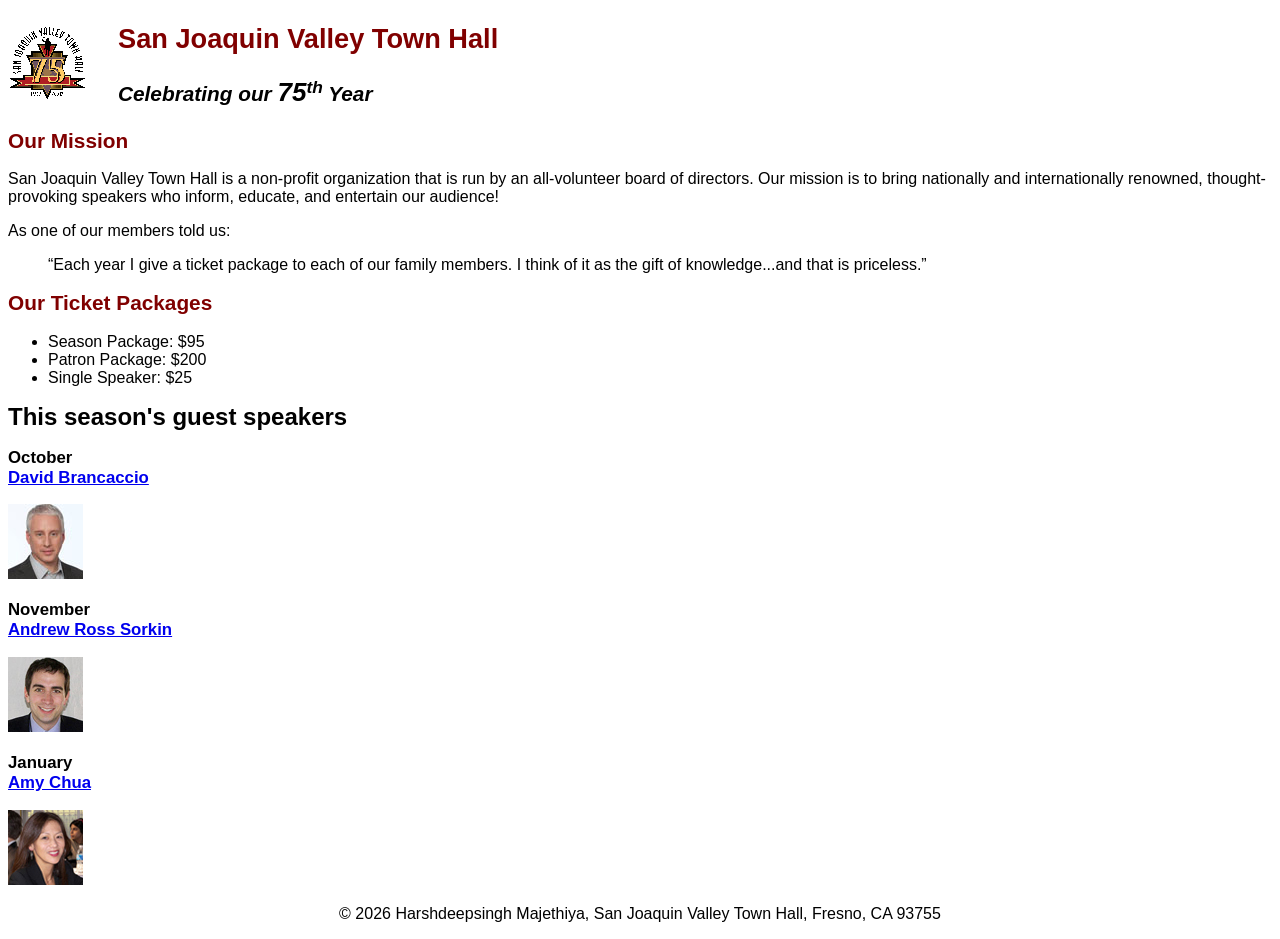
<file: index.html>
<!DOCTYPE html>
<html lang="en">
<head>
	<meta charset="UTF-8">
	<meta name="viewport" content="width=device-width, initial-scale=1.0">
	<title>San Joaquin Valley Town Hall</title>
	<link rel="icon" href="images/favicon.ico">
	<!-- Link to the main stylesheet for Chapter 4 -->
	<link rel="stylesheet" href="styles/main.css">
</head>
<body>
	<header>
		<img src="images/town_hall_logo.gif" alt="San Joaquin Valley Town Hall Logo" height="80">
		<h2>San Joaquin Valley Town Hall</h2>
		<!-- Wrapped 75 inside an em tag with class large for CSS targeting -->
		<h3>Celebrating our <em class="large">75</em><sup>th</sup> Year</h3>		
	</header>
	
	<main>
		<h2>Our Mission</h2>
		<p>San Joaquin Valley Town Hall is a non-profit organization that is run by an all-volunteer board of directors. Our mission is to bring nationally and internationally renowned, thought-provoking speakers who inform, educate, and entertain our audience!</p>
		
		<p>As one of our members told us:</p>
		<blockquote>
			<q>Each year I give a ticket package to each of our family members. I think of it as the gift of knowledge...and that is priceless.</q>
		</blockquote>

		<h2>Our Ticket Packages</h2>
		<ul>
			<li>Season Package: $95</li>
			<li>Patron Package: $200</li>
			<li>Single Speaker: $25</li>
		</ul>

		<h1>This season's guest speakers</h1>

		<h3>October<br><a href="speakers/brancaccio.html">David Brancaccio</a></h3>
		<img src="images/brancaccio75.jpg" alt="David Brancaccio">

		<h3>November<br><a href="speakers/sorkin.html">Andrew Ross Sorkin</a></h3>
		<img src="images/sorkin75.jpg" alt="Andrew Ross Sorkin">

		<h3>January<br><a href="speakers/chua.html">Amy Chua</a></h3>
		<img src="images/chua75.jpg" alt="Amy Chua">
	</main>

	<footer>
		<p>&copy; 2026 Harshdeepsingh Majethiya, San Joaquin Valley Town Hall, Fresno, CA 93755</p>		
	</footer>	
</body>
</html>
</file>
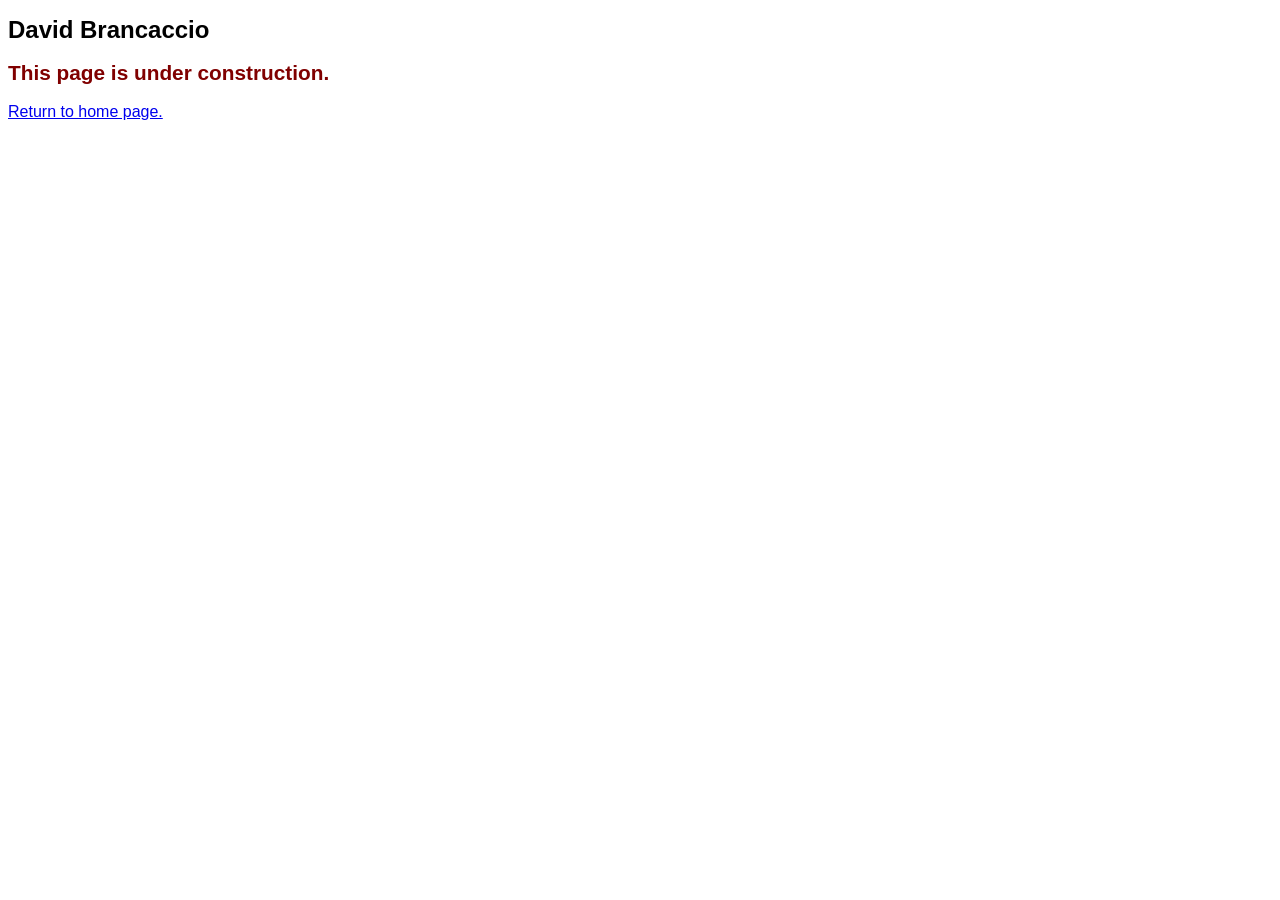
<file: speakers/brancaccio.html>
<!DOCTYPE html>
<html lang="en">
<head>
	<meta charset="utf-8">
	<title>San Joaquin Valley Town Hall</title>
	<link rel="icon" href="../images/favicon.ico">
	<link rel="stylesheet" href="../styles/main.css">
</head>
<body>
	<main>
		<h1>David Brancaccio</h1>
		<h2>This page is under construction.</h2>
		<p><a href="../index.html">Return to home page.</a></p>
	</main>
</body>
</html>
</file>
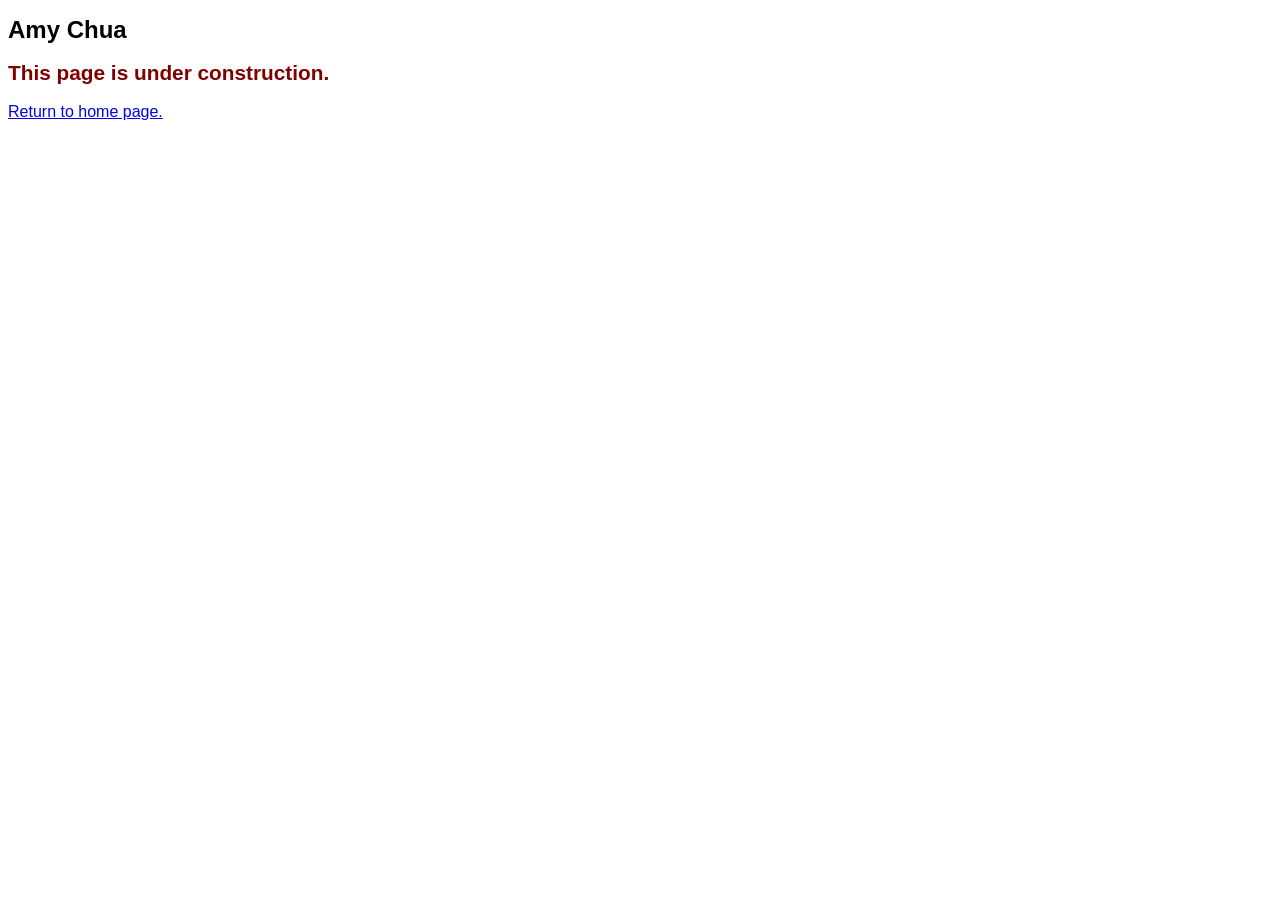
<file: speakers/chua.html>
<!DOCTYPE html>
<html lang="en">
<head>
	<meta charset="utf-8">
	<title>San Joaquin Valley Town Hall</title>
	<link rel="icon" href="../images/favicon.ico">
	<link rel="stylesheet" href="../styles/main.css">
</head>
<body>
	<main>
		<h1>Amy Chua</h1>
		<h2>This page is under construction.</h2>
		<p><a href="../index.html">Return to home page.</a></p>
	</main>
</body>
</html>
</file>
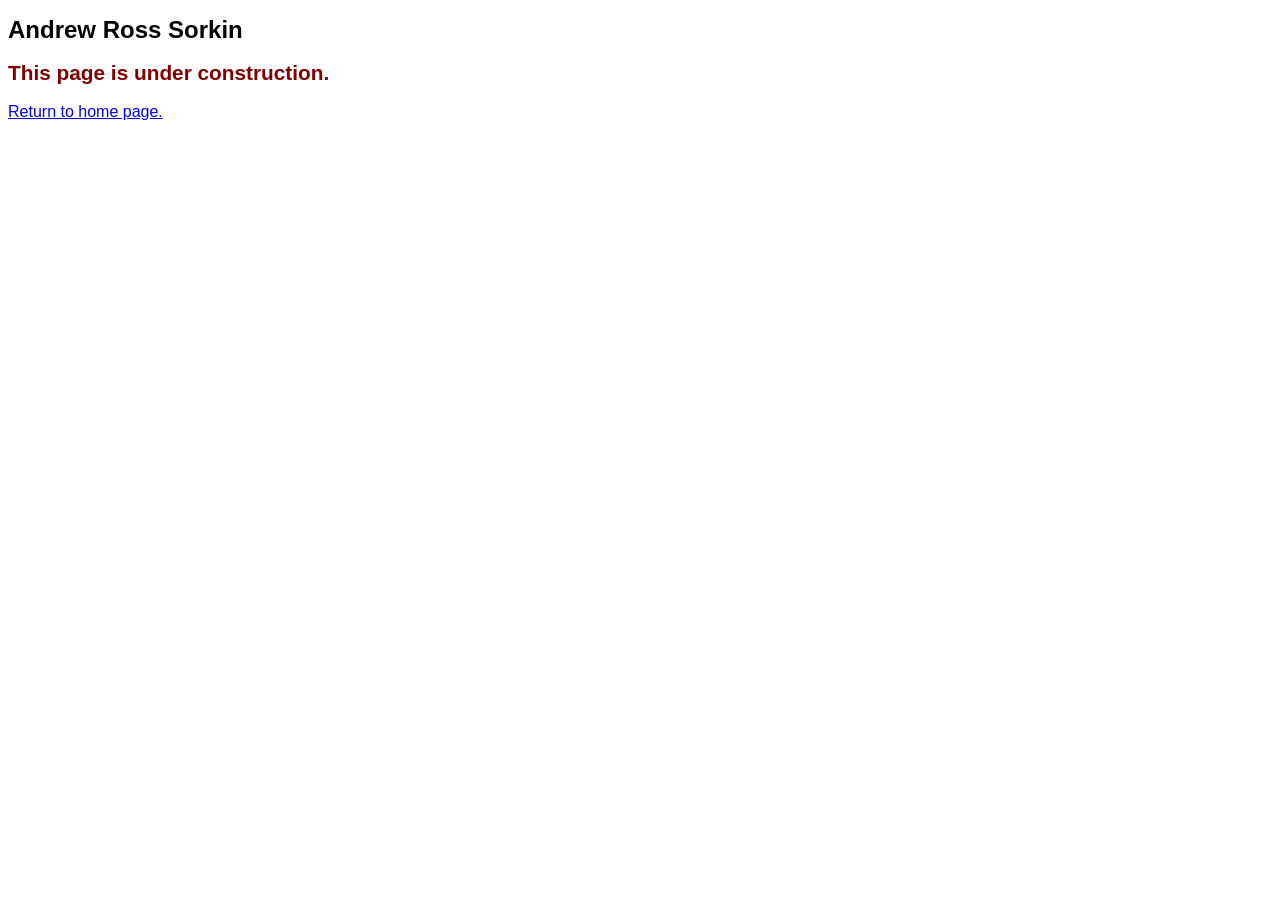
<file: speakers/sorkin.html>
<!DOCTYPE html>
<html lang="en">
<head>
	<meta charset="utf-8">
	<title>San Joaquin Valley Town Hall</title>
	<link rel="icon" href="../images/favicon.ico">
	<link rel="stylesheet" href="../styles/main.css">
</head>
<body>
	<main>
		<h1>Andrew Ross Sorkin</h1>
		<h2>This page is under construction.</h2>
		<p><a href="../index.html">Return to home page.</a></p>
	</main>
</body>
</html>
</file>
<file: styles/main.css>
/* Step 31: Define the CSS Variable for the accent color */
:root {
    --accent-color: #800000;
}

/* Step 5: Base body styles */
body {
    font-family: Arial, Helvetica, sans-serif;
    font-size: 100%;
}

/* Step 6 & 32: Italicize links and set color on hover/focus using variable */
a:hover, a:focus {
    font-style: italic;
    color: var(--accent-color);
}

/* Step 7: Main section header size */
h1 {
    font-size: 150%;
}

/* Step 8 & 32: Section headers color and size */
h2 {
    font-size: 130%;
    color: var(--accent-color);
}

/* Step 9: Default subheadings size */
h3 {
    font-size: 105%;
}

/* Step 11-14: Header element layout and nested targeting styles */
header h2 {
    font-size: 170%;
    text-indent: 30px;
}

header h3 {
    font-size: 130%;
    font-style: italic;
    text-indent: 30px;
}

header img {
    float: left;
}

/* Step 18: Float clearing behavior for the main structural content */
main {
    clear: left;
}

/* Step 21: Footer paragraph alignments */
footer p {
    text-align: center;
}

/* Step 29: Class custom scale rule */
.large {
    font-size: 125%;
}
</file>
